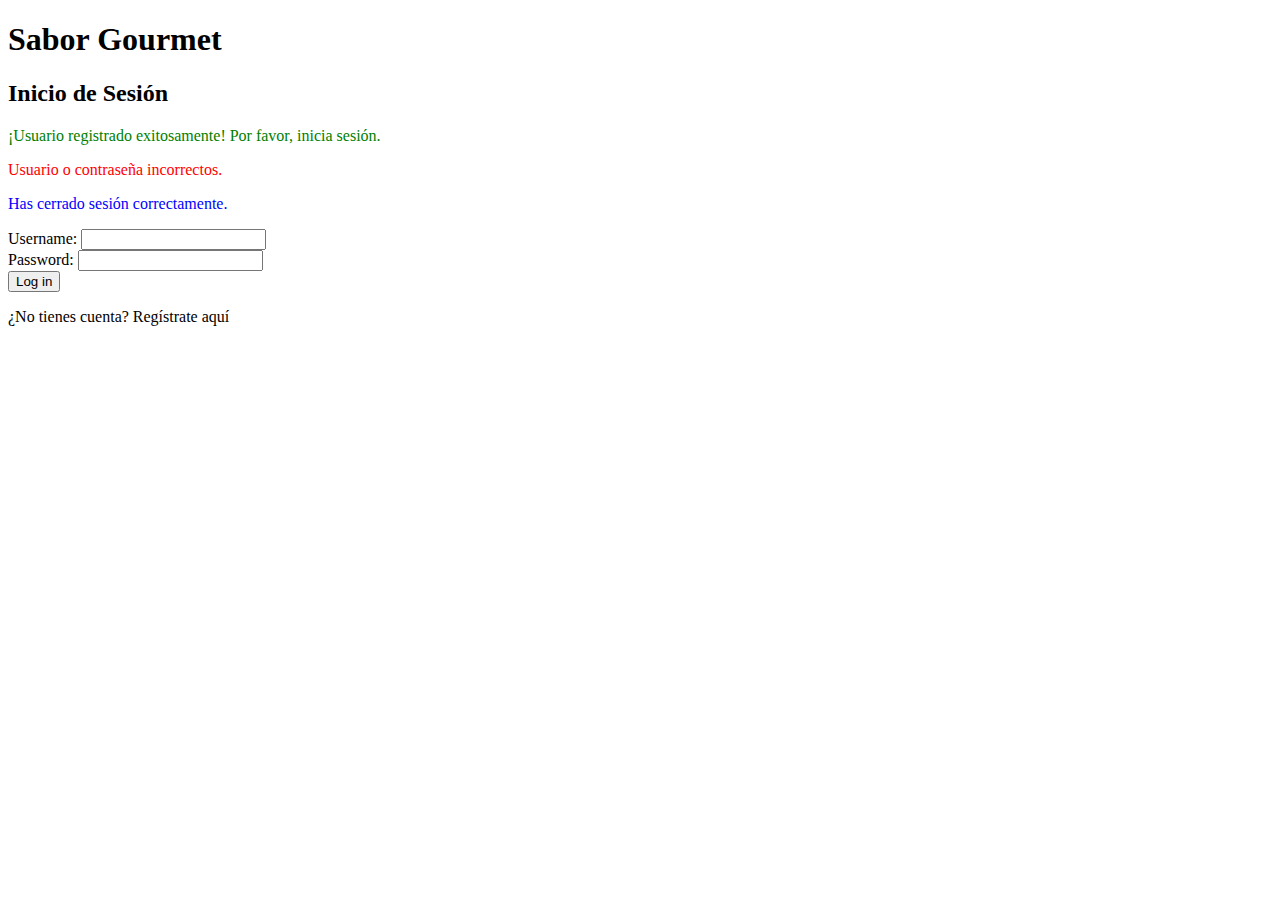
<file: src/main/resources/templates/login.html>
<!DOCTYPE html>
<html lang="es" xmlns:th="http://www.thymeleaf.org">
<head>
  <meta charset="UTF-8" />
  <title>Sabor Gourmet - Inicio de Sesión</title>
</head>
<body>
  <h1>Sabor Gourmet</h1>
  <h2>Inicio de Sesión</h2>
  
  <div th:if="${param.registered}" style="color: green;">
    <p>¡Usuario registrado exitosamente! Por favor, inicia sesión.</p>
  </div>
  
  <div th:if="${param.error}" style="color: red;">
    <p>Usuario o contraseña incorrectos.</p>
  </div>
  
  <div th:if="${param.logout}" style="color: blue;">
    <p>Has cerrado sesión correctamente.</p>
  </div>
  
  <form th:action="@{/login}" method="post">
    <div>
      <label>Username: <input type="text" name="username" /></label>
    </div>
    <div>
      <label>Password: <input type="password" name="password" /></label>
    </div>
    <input type="hidden" th:name="${_csrf.parameterName}" th:value="${_csrf.token}" />
    <div>
      <button type="submit">Log in</button>
    </div>
  </form>
  
  <p>¿No tienes cuenta? <a th:href="@{/registro}">Regístrate aquí</a></p>
</body>
</html>
</file>
